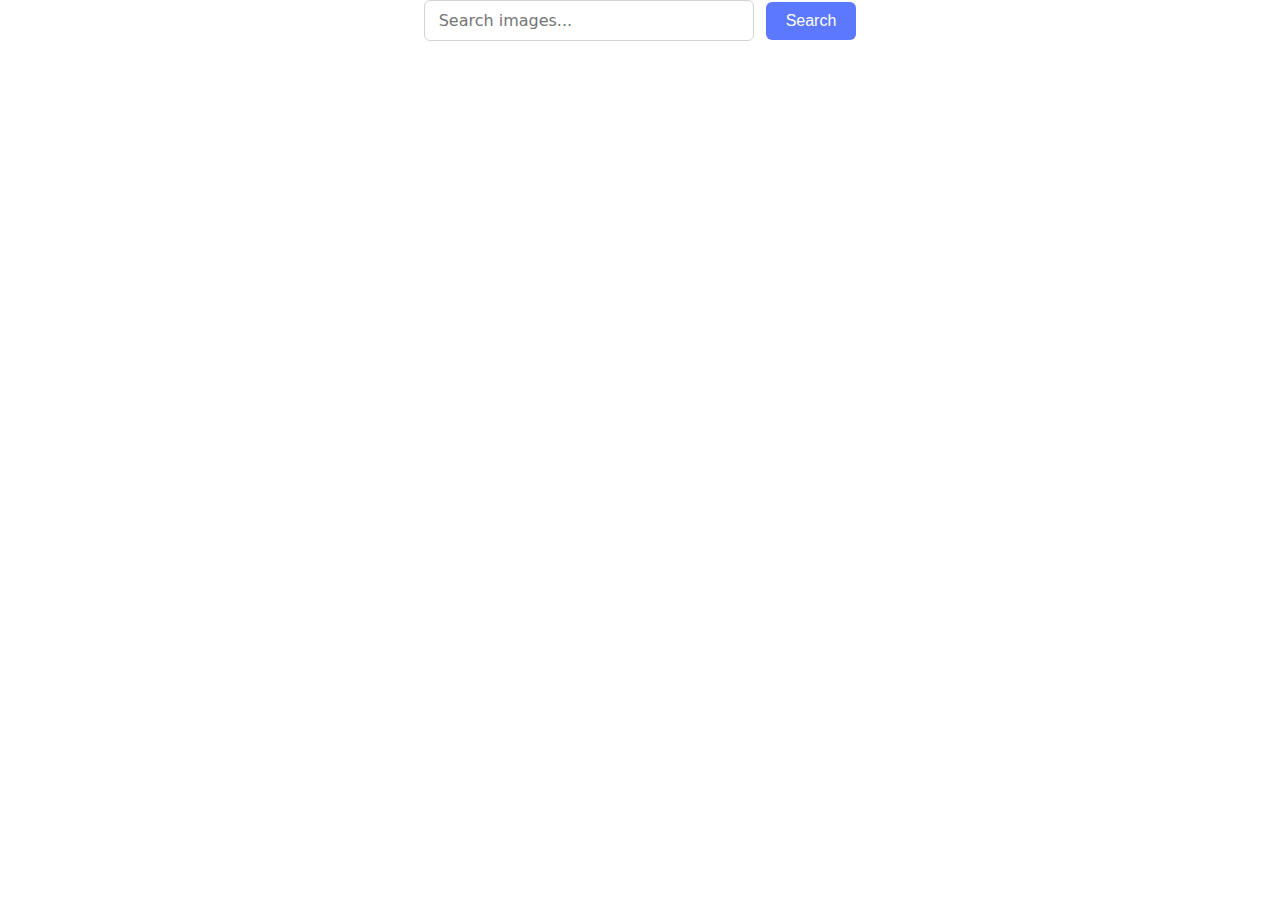
<file: src/index.html>
<!DOCTYPE html>
<html lang="en">
  <head>
    <meta charset="UTF-8" />
    <link rel="icon" type="image/svg+xml" href="/favicon.svg" />
    <meta name="viewport" content="width=device-width, initial-scale=1.0" />
    <title>Vanilla App Template</title>
    <link rel="stylesheet" href="./css/styles.css" />
  </head>
  <body>
    

    <form class="form">
      <label>
        <input type="text" name="search-text" placeholder="Search images..." required>
      </label>
      <button type="submit">Search</button>
    </form>

    <span class="loader "></span>
    
    <div class="hidden"></div>

    <ul class="gallery"></ul>


    <script type="module" src="./main.js"></script>
  </body>
</html>
</file>
<file: src/css/styles.css>
/**
  |============================
  | include css partials with
  | default @import url()
  |============================
*/
/* Common styles */
@import url('./reset.css');
@import url('./base.css');





.form {
  display: flex;
  gap: 12px;
  margin-bottom: 20px;
  align-items: center;
  justify-content: center;
}

.form input[type="text"] {
  width: 300px;
  padding: 10px 14px;
  font-size: 16px;
  border-radius: 6px;
  outline: none;
  border: 1px solid #d3d3d3;
  transition: border-color 0.2s ease, box-shadow 0.2s ease;
  font-family: inherit;
}

.form input[type="text"]:hover {
  border-color: #9e9e9e;
}

.form input[type="text"]:focus {
  border-color: #6a8cff;
  box-shadow: 0 0 0 2px rgba(106, 140, 255, 0.3);
}

.form button {
  padding: 10px 20px;
  font-size: 16px;
  border-radius: 6px;
  border: none;
  cursor: pointer;
  background-color: #5c78ff;
  color: white;
  font-weight: 500;
  transition: background-color 0.2s ease, transform 0.1s ease;
}
.form button:hover {
  background-color: #4f6af5;
}

.form button:active {
  transform: scale(0.97);
}


.gallery {
  display: grid;
  grid-template-columns: repeat(auto-fill, minmax(280px, 1fr));
  gap: 20px;
  padding: 20px;
  max-width: 1300px;
  margin: 0 auto;
}

.photo-card {
  border-radius: 8px;
  overflow: hidden;
  background: #fff;
  box-shadow: 0 2px 8px rgba(0, 0, 0, 0.1);
}

.gallery-item {
  display: block;
  text-decoration: none;
  color: inherit;
}

.gallery-item img {
  width: 100%;
  height: 200px;
  object-fit: cover;
  display: block;
}


.info {
  display: flex;
  justify-content: space-between;
  padding: 10px 12px;
  font-size: 14px;
}

.info-item {
  display: flex;
  flex-direction: column;
  text-align: center;
}

.loader {
  width: 48px;
  height: 48px;
  border-radius: 50%;
  margin: 30px auto;
  display: none;
  border: 5px solid #eee;
  border-top-color: #6a8cff;
  animation: spin 0.8s linear infinite;
}

.loader.show {
  display: block;
}

@keyframes spin {
  to {
    transform: rotate(360deg);
  }
}
</file>
